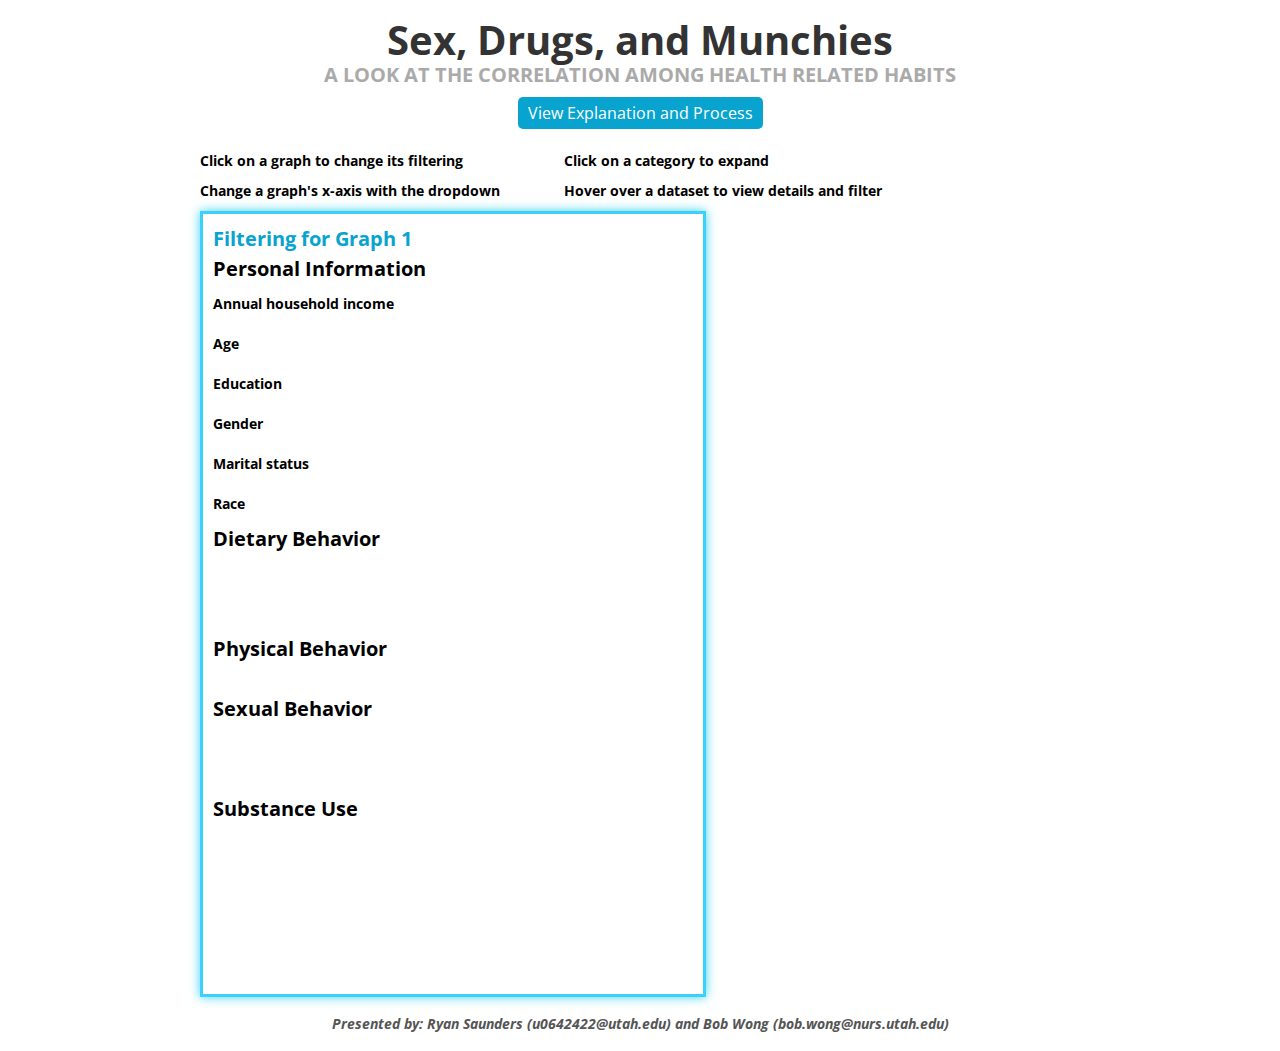
<file: implementation/index.html>
<!DOCTYPE html>
<html>
<head lang="en">
	<meta charset="UTF-8">
	<title>Sex, Drugs, and Munchies</title>
	<script src="http://d3js.org/d3.v3.js" charset="utf-8"></script>
	<script src="http://code.jquery.com/jquery-2.1.4.js" charset="utf-8"></script>
	<script src="http://d3js.org/queue.v1.min.js"></script>
    <script src="js/main.js"></script>
    <script src="js/filtervis.js"></script>
    <script src="js/graphvis.js"></script>
    <script src="js/filtertoggle.js"></script>
	<link rel="stylesheet" type="text/css" href="css/style.css">
</head>

<body>
	<div class="page-container">
		<header class="main-header">
			<h1>Sex, Drugs, and Munchies</h1>
			<h2>A look at the correlation among health related habits</h2>
		</header>
        <div class="extra-page">
            <a href="explanation.html">View Explanation and Process</a>
            <!-- <a href="gender.html">View Second Visualization on Gender Differences</a> -->
        </div>
        <div class="extra-note">
            <div class="graph-note">
                <h5>Click on a graph to change its filtering</h5>
                <h5>Change a graph's x-axis with the dropdown</h5>
            </div>
            <div class="filter-note">
                <h5>Click on a category to expand</h5>
                <h5>Hover over a dataset to view details and filter</h5>
            </div>
        </div>
        <section id="graphsContainer" class="graphs-container">
            
        </section>

		<section class="filter-container">
			<header>
				<h4>Filtering for <span id="filterTarget">Graph 1</span></h4>
                <!--<h5>Hover over a filter to view details</h5>-->
			</header>
            
            <!-- PERSONAL -->
			<div id="groupPersonal" class="filter-wrapper-active"  onclick="toggleFilter('groupPersonal', null, null, 'personal')">
                <h4>Personal Information</h4>
                <div class="filter-graph" onmouseover="toggleFilter('filterVisIncome', true, 'personal')" onmouseout="toggleFilter('filterVisIncome', false)">
                    <h5>Annual household income</h5>
                    <svg id="filterVisIncome" width="480" height="10">
                        <g class="xAxis"></g>
                        <g class="yAxis"></g>
                        <g class="graph-filter"></g>
                        <g class="overlay-filter">
                            <rect></rect>
                        </g>
                    </svg>
                </div>

                <div class="filter-graph" onmouseover="toggleFilter('filterVisAge', true, 'personal')" onmouseout="toggleFilter('filterVisAge', false)">
                    <h5>Age</h5>
                    <svg id="filterVisAge" width="480" height="10">
                        <g class="xAxis"></g>
                        <g class="yAxis"></g>
                        <g class="graph-filter"></g>
                        <g class="overlay-filter">
                            <rect></rect>
                        </g>
                    </svg>
                </div>

                <div class="filter-graph" onmouseover="toggleFilter('filterVisEducation', true, 'personal')" onmouseout="toggleFilter('filterVisEducation', false)">
                    <h5>Education</h5>
                    <svg id="filterVisEducation" width="480" height="10">
                        <g class="xAxis"></g>
                        <g class="yAxis"></g>
                        <g class="graph-filter"></g>
                        <g class="overlay-filter">
                            <rect></rect>
                        </g>
                    </svg>
                </div>

                <div class="filter-graph" onmouseover="toggleFilter('filterVisGender', true, 'personal')" onmouseout="toggleFilter('filterVisGender', false)">
                    <h5>Gender</h5>
                    <svg id="filterVisGender" width="480" height="10">
                        <g class="xAxis"></g>
                        <g class="yAxis"></g>
                        <g class="graph-filter"></g>
                        <g class="overlay-filter">
                            <rect></rect>
                        </g>
                    </svg>
                </div>

                <div class="filter-graph" onmouseover="toggleFilter('filterVisMarital', true, 'personal')" onmouseout="toggleFilter('filterVisMarital', false)">
                    <h5>Marital status</h5>
                    <svg id="filterVisMarital" width="480" height="10">
                        <g class="xAxis"></g>
                        <g class="yAxis"></g>
                        <g class="graph-filter"></g>
                        <g class="overlay-filter">
                            <rect></rect>
                        </g>
                    </svg>
                </div>

                <div class="filter-graph" onmouseover="toggleFilter('filterVisRace', true, 'personal')" onmouseout="toggleFilter('filterVisRace', false)">
                    <h5>Race</h5>
                    <svg id="filterVisRace" width="480" height="10">
                        <g class="xAxis"></g>
                        <g class="yAxis"></g>
                        <g class="graph-filter"></g>
                        <g class="overlay-filter">
                            <rect></rect>
                        </g>
                    </svg>
                </div>
			</div>

            <!-- DIETARY -->
            <div id="groupDiet" class="filter-wrapper-inactive" onclick="toggleFilter('groupDiet', null, null, 'diet')">
                <h4>Dietary Behavior</h4>
                <div class="filter-graph" onmouseover="toggleFilter('filterVisGreen', true, 'diet')" onmouseout="toggleFilter('filterVisGreen', false)">
                    <h5>Dark green vegetables available at home</h5>
                    <svg id="filterVisGreen" width="480" height="10">
                        <g class="xAxis"></g>
                        <g class="yAxis"></g>
                        <g class="graph-filter"></g>
                        <g class="overlay-filter">
                            <rect></rect>
                        </g>
                    </svg>
                </div>

                <div class="filter-graph" onmouseover="toggleFilter('filterVisFruit', true, 'diet')" onmouseout="toggleFilter('filterVisFruit', false)">
                    <h5>Fruits available at home</h5>
                    <svg id="filterVisFruit" width="480" height="10">
                        <g class="xAxis"></g>
                        <g class="yAxis"></g>
                        <g class="graph-filter"></g>
                        <g class="overlay-filter">
                            <rect></rect>
                        </g>
                    </svg>
                </div>

                <div class="filter-graph" onmouseover="toggleFilter('filterVisSalt', true, 'diet')" onmouseout="toggleFilter('filterVisSalt', false)">
                    <h5>Salty snacks available at home</h5>
                    <svg id="filterVisSalt" width="480" height="10">
                        <g class="xAxis"></g>
                        <g class="yAxis"></g>
                        <g class="graph-filter"></g>
                        <g class="overlay-filter">
                            <rect></rect>
                        </g>
                    </svg>
                </div>

                <div class="filter-graph" onmouseover="toggleFilter('filterVisSoft', true, 'diet')" onmouseout="toggleFilter('filterVisSoft', false)">
                    <h5>Soft drinks available at home</h5>
                    <svg id="filterVisSoft" width="480" height="10">
                        <g class="xAxis"></g>
                        <g class="yAxis"></g>
                        <g class="graph-filter"></g>
                        <g class="overlay-filter">
                            <rect></rect>
                        </g>
                    </svg>
                </div>

                <div class="filter-graph" onmouseover="toggleFilter('filterVisMilk', true, 'diet')" onmouseout="toggleFilter('filterVisMilk', false)">
                    <h5>Fat-free/low fat milk available at home</h5>
                    <svg id="filterVisMilk" width="480" height="10">
                        <g class="xAxis"></g>
                        <g class="yAxis"></g>
                        <g class="graph-filter"></g>
                        <g class="overlay-filter">
                            <rect></rect>
                        </g>
                    </svg>
                </div>

                <div class="filter-graph" onmouseover="toggleFilter('filterVisStore', true, 'diet')" onmouseout="toggleFilter('filterVisStore', false)">
                    <h5>Money spent at grocery store per month</h5>
                    <svg id="filterVisStore" width="480" height="10">
                        <g class="xAxis"></g>
                        <g class="yAxis"></g>
                        <g class="graph-filter"></g>
                        <g class="overlay-filter">
                            <rect></rect>
                        </g>
                    </svg>
                </div>

                <div class="filter-graph" onmouseover="toggleFilter('filterVisCarry', true, 'diet')" onmouseout="toggleFilter('filterVisCarry', false)">
                    <h5>Money spent on carryout/delivered foods per month</h5>
                    <svg id="filterVisCarry" width="480" height="10">
                        <g class="xAxis"></g>
                        <g class="yAxis"></g>
                        <g class="graph-filter"></g>
                        <g class="overlay-filter">
                            <rect></rect>
                        </g>
                    </svg>
                </div>

                <div class="filter-graph" onmouseover="toggleFilter('filterVisOut', true, 'diet')" onmouseout="toggleFilter('filterVisOut', false)">
                    <h5>Money spent on eating out per month</h5>
                    <svg id="filterVisOut" width="480" height="10">
                        <g class="xAxis"></g>
                        <g class="yAxis"></g>
                        <g class="graph-filter"></g>
                        <g class="overlay-filter">
                            <rect></rect>
                        </g>
                    </svg>
                </div>
            </div>
            
            <!-- PHYSICAL -->
            <div id="groupPhysical" class="filter-wrapper-inactive" onclick="toggleFilter('groupPhysical', null, null, 'physical')">
                <h4>Physical Behavior</h4>
                <div class="filter-graph" onmouseover="toggleFilter('filterVisRecreation', true, 'physical')" onmouseout="toggleFilter('filterVisRecreation', false)">
                    <h5>Day vigorous recreation per week</h5>
                    <svg id="filterVisRecreation" width="480" height="10">
                        <g class="xAxis"></g>
                        <g class="yAxis"></g>
                        <g class="graph-filter"></g>
                        <g class="overlay-filter">
                            <rect></rect>
                        </g>
                    </svg>
                </div>

                <div class="filter-graph" onmouseover="toggleFilter('filterVisWalk', true, 'physical')" onmouseout="toggleFilter('filterVisWalk', false)">
                    <h5>Days walk or bike per week</h5>
                    <svg id="filterVisWalk" width="480" height="10">
                        <g class="xAxis"></g>
                        <g class="yAxis"></g>
                        <g class="graph-filter"></g>
                        <g class="overlay-filter">
                            <rect></rect>
                        </g>
                    </svg>
                </div>

                <div class="filter-graph" onmouseover="toggleFilter('filterVisBike', true, 'physical')" onmouseout="toggleFilter('filterVisBike', false)">
                    <h5>Do you bike</h5>
                    <svg id="filterVisBike" width="480" height="10">
                        <g class="xAxis"></g>
                        <g class="yAxis"></g>
                        <g class="graph-filter"></g>
                        <g class="overlay-filter">
                            <rect></rect>
                        </g>
                    </svg>
                </div>
            </div>
            
            <!-- SEXUAL -->
            <div id="groupSex" class="filter-wrapper-inactive" onclick="toggleFilter('groupSex', null, null, 'sex')">
                <h4>Sexual Behavior</h4>
                <div class="filter-graph" onmouseover="toggleFilter('filterVisSexOlder', true, 'sex')" onmouseout="toggleFilter('filterVisSexOlder', false)">
                    <h5>Number of sex partners five years older per year</h5>
                    <svg id="filterVisSexOlder" width="480" height="10">
                        <g class="xAxis"></g>
                        <g class="yAxis"></g>
                        <g class="graph-filter"></g>
                        <g class="overlay-filter">
                            <rect></rect>
                        </g>
                    </svg>
                </div>

                <div class="filter-graph" onmouseover="toggleFilter('filterVisSexYounger', true, 'sex')" onmouseout="toggleFilter('filterVisSexYounger', false)">
                    <h5>Number of sex partners five years younger per year</h5>
                    <svg id="filterVisSexYounger" width="480" height="10">
                        <g class="xAxis"></g>
                        <g class="yAxis"></g>
                        <g class="graph-filter"></g>
                        <g class="overlay-filter">
                            <rect></rect>
                        </g>
                    </svg>
                </div>

                <div class="filter-graph" onmouseover="toggleFilter('filterVisCondom', true, 'sex')" onmouseout="toggleFilter('filterVisCondom', false)">
                    <h5>Number of times had sex without condom per year</h5>
                    <svg id="filterVisCondom" width="480" height="10">
                        <g class="xAxis"></g>
                        <g class="yAxis"></g>
                        <g class="graph-filter"></g>
                        <g class="overlay-filter">
                            <rect></rect>
                        </g>
                    </svg>
                </div>
                
                <div class="filter-graph" onmouseover="toggleFilter('filterVisAnal', true, 'sex')" onmouseout="toggleFilter('filterVisAnal', false)">
                    <h5>Number of times had vaginal or anal sex per year</h5>
                    <svg id="filterVisAnal" width="480" height="10">
                        <g class="xAxis"></g>
                        <g class="yAxis"></g>
                        <g class="graph-filter"></g>
                        <g class="overlay-filter">
                            <rect></rect>
                        </g>
                    </svg>
                </div>
                
                <div class="filter-graph" onmouseover="toggleFilter('filterVisSexYear', true, 'sex')" onmouseout="toggleFilter('filterVisSexYear', false)">
                    <h5>Had sex with new partner every year</h5>
                    <svg id="filterVisSexYear" width="480" height="10">
                        <g class="xAxis"></g>
                        <g class="yAxis"></g>
                        <g class="graph-filter"></g>
                        <g class="overlay-filter">
                            <rect></rect>
                        </g>
                    </svg>
                </div>
                
                <div class="filter-graph" onmouseover="toggleFilter('filterVisSexOld', true, 'sex')" onmouseout="toggleFilter('filterVisSexOld', false)">
                    <h5>How old when first had sex</h5>
                    <svg id="filterVisSexOld" width="480" height="10">
                        <g class="xAxis"></g>
                        <g class="yAxis"></g>
                        <g class="graph-filter"></g>
                        <g class="overlay-filter">
                            <rect></rect>
                        </g>
                    </svg>
                </div>
                
                <div class="filter-graph" onmouseover="toggleFilter('filterVisSexTotal', true, 'sex')" onmouseout="toggleFilter('filterVisSexTotal', false)">
                    <h5>Total number of sex partners per year</h5>
                    <svg id="filterVisSexTotal" width="480" height="10">
                        <g class="xAxis"></g>
                        <g class="yAxis"></g>
                        <g class="graph-filter"></g>
                        <g class="overlay-filter">
                            <rect></rect>
                        </g>
                    </svg>
                </div>
            </div>
            
            <!-- DRUG -->
            <div id="groupDrug" class="filter-wrapper-inactive" onclick="toggleFilter('groupDrug', null, null, 'drug')">
                <h4>Substance Use</h4>
                <div class="filter-graph" onmouseover="toggleFilter('filterVisMari', true, 'drug')" onmouseout="toggleFilter('filterVisMari', false)">
                    <h5>Number of days used marijuana or hashish per month</h5>
                    <svg id="filterVisMari" width="480" height="10">
                        <g class="xAxis"></g>
                        <g class="yAxis"></g>
                        <g class="graph-filter"></g>
                        <g class="overlay-filter">
                            <rect></rect>
                        </g>
                    </svg>
                </div>

                <div class="filter-graph" onmouseover="toggleFilter('filterVisMeth', true, 'drug')" onmouseout="toggleFilter('filterVisMeth', false)">
                    <h5>Number of days used methamphetamine per month</h5>
                    <svg id="filterVisMeth" width="480" height="10">
                        <g class="xAxis"></g>
                        <g class="yAxis"></g>
                        <g class="graph-filter"></g>
                        <g class="overlay-filter">
                            <rect></rect>
                        </g>
                    </svg>
                </div>

                <div class="filter-graph" onmouseover="toggleFilter('filterVisCoc', true, 'drug')" onmouseout="toggleFilter('filterVisCoc', false)">
                    <h5>Number of days used cocaine per month</h5>
                    <svg id="filterVisCoc" width="480" height="10">
                        <g class="xAxis"></g>
                        <g class="yAxis"></g>
                        <g class="graph-filter"></g>
                        <g class="overlay-filter">
                            <rect></rect>
                        </g>
                    </svg>
                </div>
                
                <div class="filter-graph" onmouseover="toggleFilter('filterVisHero', true, 'drug')" onmouseout="toggleFilter('filterVisHero', false)">
                    <h5>Number of days used heroin per month</h5>
                    <svg id="filterVisHero" width="480" height="10">
                        <g class="xAxis"></g>
                        <g class="yAxis"></g>
                        <g class="graph-filter"></g>
                        <g class="overlay-filter">
                            <rect></rect>
                        </g>
                    </svg>
                </div>
                
                <div class="filter-graph" onmouseover="toggleFilter('filterVisStartSmoke', true, 'drug')" onmouseout="toggleFilter('filterVisStartSmoke', false)">
                    <h5>Age started smoking cigarettes regularly</h5>
                    <svg id="filterVisStartSmoke" width="480" height="10">
                        <g class="xAxis"></g>
                        <g class="yAxis"></g>
                        <g class="graph-filter"></g>
                        <g class="overlay-filter">
                            <rect></rect>
                        </g>
                    </svg>
                </div>
                
                <div class="filter-graph" onmouseover="toggleFilter('filterVisDrinksDay', true, 'drug')" onmouseout="toggleFilter('filterVisDrinksDay', false)">
                    <h5>Average alcoholic drinks per day for the past 12 months</h5>
                    <svg id="filterVisDrinksDay" width="480" height="10">
                        <g class="xAxis"></g>
                        <g class="yAxis"></g>
                        <g class="graph-filter"></g>
                        <g class="overlay-filter">
                            <rect></rect>
                        </g>
                    </svg>
                </div>
                
                <div class="filter-graph" onmouseover="toggleFilter('filterVisCigsDay', true, 'drug')" onmouseout="toggleFilter('filterVisCigsDay', false)">
                    <h5>Average cigarettes per day for the past 30 days</h5>
                    <svg id="filterVisCigsDay" width="480" height="10">
                        <g class="xAxis"></g>
                        <g class="yAxis"></g>
                        <g class="graph-filter"></g>
                        <g class="overlay-filter">
                            <rect></rect>
                        </g>
                    </svg>
                </div>
                
                <div class="filter-graph" onmouseover="toggleFilter('filterVisNowSmoke', true, 'drug')" onmouseout="toggleFilter('filterVisNowSmoke', false)">
                    <h5>Do you now smoke cigarettes</h5>
                    <svg id="filterVisNowSmoke" width="480" height="10">
                        <g class="xAxis"></g>
                        <g class="yAxis"></g>
                        <g class="graph-filter"></g>
                        <g class="overlay-filter">
                            <rect></rect>
                        </g>
                    </svg>
                </div>
                
                <div class="filter-graph" onmouseover="toggleFilter('filterVisRehab', true, 'drug')" onmouseout="toggleFilter('filterVisRehab', false)">
                    <h5>Ever been in rehabilitation program</h5>
                    <svg id="filterVisRehab" width="480" height="10">
                        <g class="xAxis"></g>
                        <g class="yAxis"></g>
                        <g class="graph-filter"></g>
                        <g class="overlay-filter">
                            <rect></rect>
                        </g>
                    </svg>
                </div>
                
                <div class="filter-graph" onmouseover="toggleFilter('filterVisFiveDrinks', true, 'drug')" onmouseout="toggleFilter('filterVisFiveDrinks', false)">
                    <h5>Ever have 5 or more drinks every day</h5>
                    <svg id="filterVisFiveDrinks" width="480" height="10">
                        <g class="xAxis"></g>
                        <g class="yAxis"></g>
                        <g class="graph-filter"></g>
                        <g class="overlay-filter">
                            <rect></rect>
                        </g>
                    </svg>
                </div>
                
                <div class="filter-graph" onmouseover="toggleFilter('filterVisEverCoc', true, 'drug')" onmouseout="toggleFilter('filterVisEverCoc', false)">
                    <h5>Ever use any form of cocaine</h5>
                    <svg id="filterVisEverCoc" width="480" height="10">
                        <g class="xAxis"></g>
                        <g class="yAxis"></g>
                        <g class="graph-filter"></g>
                        <g class="overlay-filter">
                            <rect></rect>
                        </g>
                    </svg>
                </div>
                
                <div class="filter-graph" onmouseover="toggleFilter('filterVisEverHero', true, 'drug')" onmouseout="toggleFilter('filterVisEverHero', false)">
                    <h5>Ever used heroin</h5>
                    <svg id="filterVisEverHero" width="480" height="10">
                        <g class="xAxis"></g>
                        <g class="yAxis"></g>
                        <g class="graph-filter"></g>
                        <g class="overlay-filter">
                            <rect></rect>
                        </g>
                    </svg>
                </div>
                
                <div class="filter-graph" onmouseover="toggleFilter('filterVisEverMar', true, 'drug')" onmouseout="toggleFilter('filterVisEverMar', false)">
                    <h5>Ever used marijuana or hashish</h5>
                    <svg id="filterVisEverMar" width="480" height="10">
                        <g class="xAxis"></g>
                        <g class="yAxis"></g>
                        <g class="graph-filter"></g>
                        <g class="overlay-filter">
                            <rect></rect>
                        </g>
                    </svg>
                </div>
                
                <div class="filter-graph" onmouseover="toggleFilter('filterVisEverMeth', true, 'drug')" onmouseout="toggleFilter('filterVisEverMeth', false)">
                    <h5>Ever used methamphetamine</h5>
                    <svg id="filterVisEverMeth" width="480" height="10">
                        <g class="xAxis"></g>
                        <g class="yAxis"></g>
                        <g class="graph-filter"></g>
                        <g class="overlay-filter">
                            <rect></rect>
                        </g>
                    </svg>
                </div>
                
                <div class="filter-graph" onmouseover="toggleFilter('filterVisDrinksYear', true, 'drug')" onmouseout="toggleFilter('filterVisDrinksYear', false)">
                    <h5>Had at least 12 alcohol drinks per year</h5>
                    <svg id="filterVisDrinksYear" width="480" height="10">
                        <g class="xAxis"></g>
                        <g class="yAxis"></g>
                        <g class="graph-filter"></g>
                        <g class="overlay-filter">
                            <rect></rect>
                        </g>
                    </svg>
                </div>
                
                <div class="filter-graph" onmouseover="toggleFilter('filterVisSmokedLife', true, 'drug')" onmouseout="toggleFilter('filterVisSmokedLife', false)">
                    <h5>Smoked at least 100 cigarettes in life</h5>
                    <svg id="filterVisSmokedLife" width="480" height="10">
                        <g class="xAxis"></g>
                        <g class="yAxis"></g>
                        <g class="graph-filter"></g>
                        <g class="overlay-filter">
                            <rect></rect>
                        </g>
                    </svg>
                </div>
            </div>
		</section>
        <footer>
            <h3>Presented by: Ryan Saunders (u0642422@utah.edu) and Bob Wong (bob.wong@nurs.utah.edu)</h3>
        </footer>
    </div>
</body>

</html>
</file>
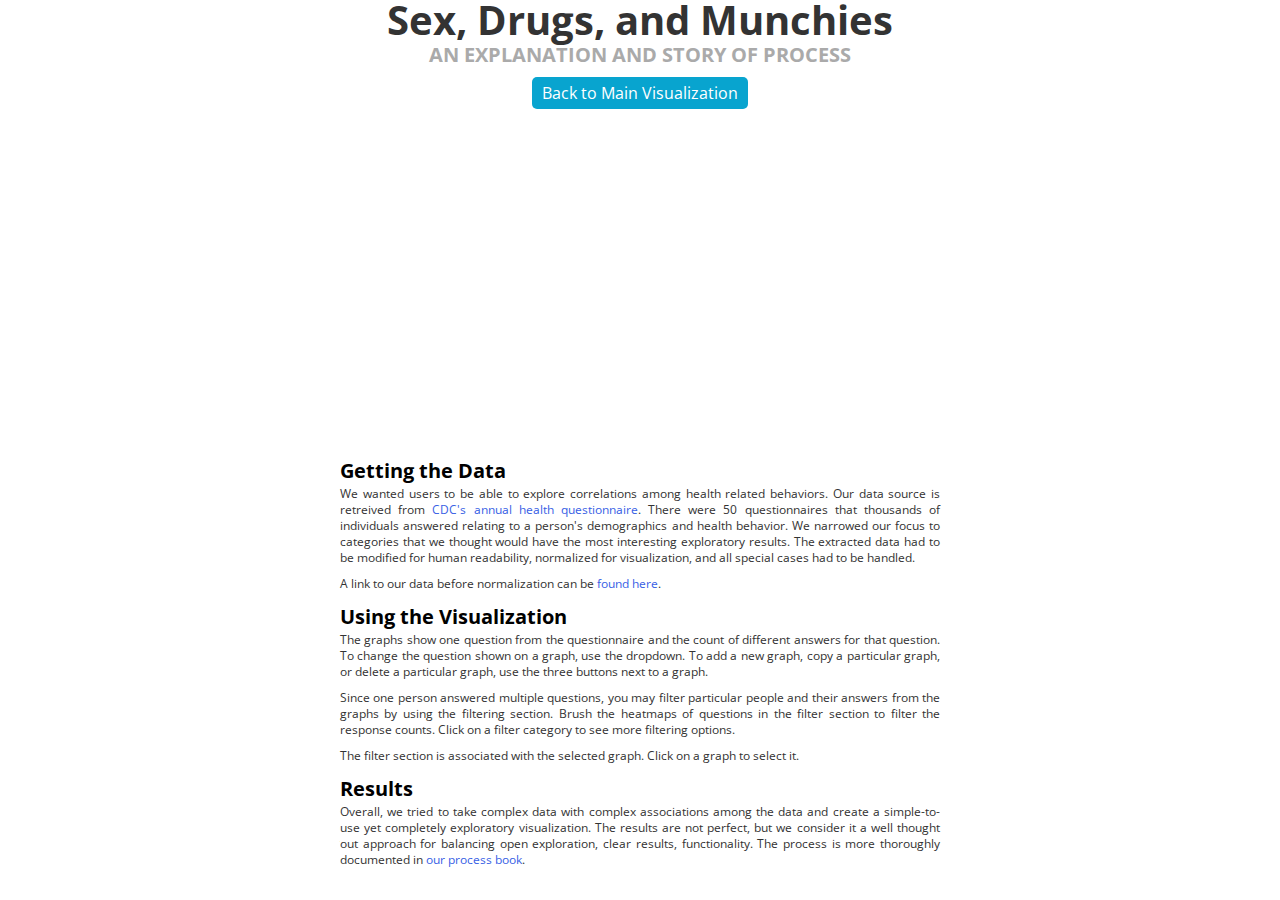
<file: implementation/explanation.html>
<!DOCTYPE html>
<html>
<head lang="en">
	<meta charset="UTF-8">
	<title>Sex, Drugs, and Munchies</title>
	<script src="http://d3js.org/d3.v3.js" charset="utf-8"></script>
	<script src="http://code.jquery.com/jquery-2.1.4.js" charset="utf-8"></script>
	<script src="http://d3js.org/queue.v1.min.js"></script>
    <script src="js/main.js"></script>
    <script src="js/filtervis.js"></script>
    <script src="js/graphvis.js"></script>
    <script src="js/filtertoggle.js"></script>
	<link rel="stylesheet" type="text/css" href="css/style.css">
</head>

<body>
	<div class="explanation-container">
		<header class="main-header">
			<h1>Sex, Drugs, and Munchies</h1>
			<h2>An Explanation and Story of Process</h2>
		</header>
		<div class="extra-page">
            <a href="index.html">Back to Main Visualization</a>
        </div>
        <iframe width="560" height="315" style="margin: 20px auto; width: 560px; display: block" src="https://www.youtube.com/embed/DSbclN679vc" frameborder="0" allowfullscreen></iframe>
		<div class="extra-description">
	        <h4>Getting the Data</h4>
	        <p>We wanted users to be able to explore correlations among health related behaviors.  Our data source is retreived from <a href="http://wwwn.cdc.gov/Nchs/Nhanes/Search/DataPage.aspx?Component=Questionnaire&CycleBeginYear=2009" target="_blank">CDC's annual health questionnaire</a>.  There were 50 questionnaires that thousands of individuals answered relating to a person's demographics and health behavior.  We narrowed our focus to categories that we thought would have the most interesting exploratory results.  The extracted data had to be modified for human readability, normalized for visualization, and all special cases had to be handled.</p>
	        <p>A link to our data before normalization can be <a href="data/data.json" target="_blank">found here</a>.</p>
	        <h4>Using the Visualization</h4>
	        <p>The graphs show one question from the questionnaire and the count of different answers for that question.  To change the question shown on a graph, use the dropdown.  To add a new graph, copy a particular graph, or delete a particular graph, use the three buttons next to a graph.</p>
	        <p>Since one person answered multiple questions, you may filter particular people and their answers from the graphs by using the filtering section.  Brush the heatmaps of questions in the filter section to filter the response counts.  Click on a filter category to see more filtering options.</p>
	        <p>The filter section is associated with the selected graph.  Click on a graph to select it.</p>
	        <h4>Results</h4>
	        <p>Overall, we tried to take complex data with complex associations among the data and create a simple-to-use yet completely exploratory visualization.  The results are not perfect, but we consider it a well thought out approach for balancing open exploration, clear results, functionality.  The process is more thoroughly documented in <a href="process_saunders_wong_v1.pdf" target="_blank">our process book</a>.</p>
	        <!-- <h4>Secondary Visualization</h4>
	        <p>We also created a <a href="gender.html">second visualization</a> that is more traditional in displaying data and results.</p>
	        <p>We wanted to show differences in gender for different dietary behaviors.  Hovering over color-filled elements will update the graphs to reflect the hovered selection.</p>
	        <p>The primary reason for this alternative visualization is to show the extreme contrast between an exploration-based visualization (i.e. our primary visualization), and a story-based visualization.</p> -->
	    </div>
    </div>
</body>
</file>
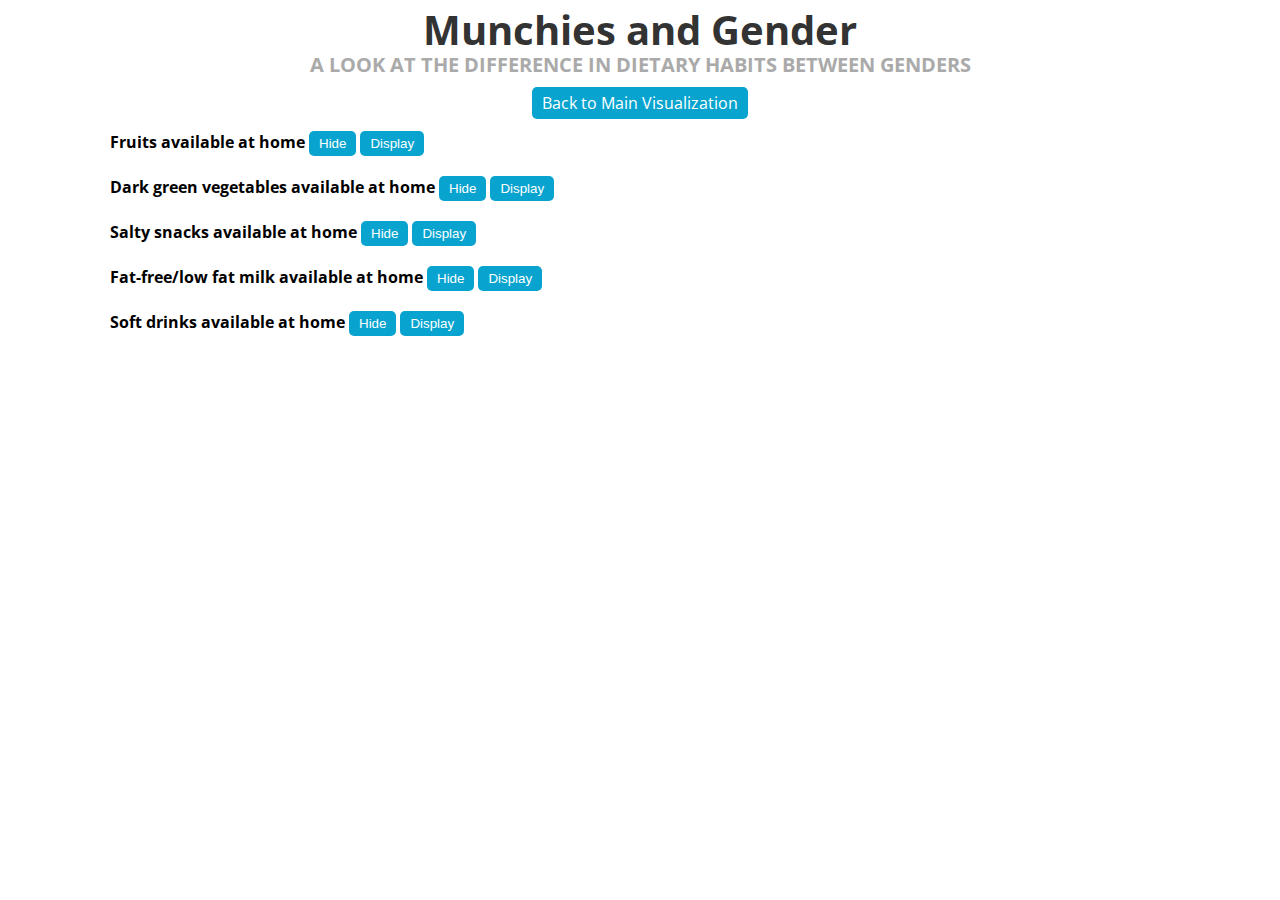
<file: implementation/gender.html>
<!DOCTYPE html>
<!--
    NOTE: Due to plagerism concerns, we decided to not include 
    this section of the project in our final version.

    We kept it, just to show the work process invovled; however,
    we ask not to be evaluated based on the content of this document.
-->

<meta charset="utf-8">

<style>
    /* CSS Document */
    @import url(https://fonts.googleapis.com/css?family=Open+Sans:400,700,400italic,300,800);
    @charset "UTF-8";


    /* Meyere's CSS reset
        CITE: http://meyerweb.com/eric/tools/css/reset/ */
    html, body, div, span, applet, object, iframe,
    h1, h2, h3, h4, h5, h6, p, blockquote, pre,
    a, abbr, acronym, address, big, cite, code,
    del, dfn, em, img, ins, kbd, q, s, samp,
    small, strike, strong, sub, sup, tt, var,
    b, u, i, center, dl, dt, dd, li,
    fieldset, form, label, legend,
    table, caption, tbody, tfoot, thead, tr, th, td,
    article, aside, canvas, details, embed, 
    figure, figcaption, footer, header, hgroup, 
    menu, nav, output, ruby, section, summary,
    time, mark, audio, video {
        margin: 0;
        padding: 0;
        border: 0;
        font-size: 100%;
        vertical-align: baseline;
        font-family: 'Open Sans', sans-serif;
    }
    /* HTML5 display-role reset for older browsers */
    article, aside, details, figcaption, figure, 
    footer, header, hgroup, menu, nav, section {
        display: block;
    }
    body {
        line-height: 1;
    }
    ul {
        /* list-style:none; */
    }
    blockquote, q {
        quotes: none;
    }
    blockquote:before, blockquote:after,
    q:before, q:after {
        content: '';
        content: none;
    }
    table {
        border-collapse: collapse;
        border-spacing: 0;
    }
    a {
        outline:none;
    }
    a:link {text-decoration: none}
    a:visited {text-decoration: none}
    a:active {text-decoration: none}
    a:hover {text-decoration: none;}
    /* End CSS reset */

    /* remove auto input highlight */
    *:focus {
        outline: 0;
    }

/* Code and concept modified from: Naushad Pasha Puliyambalath Ph.D;
* http://bl.ocks.org/NPashaP/96447623ef4d342ee09b
* downloaded 11/09/2015 */
    body{
        width:1060px;
        margin:10px auto;
    }
    path {  stroke: #fff; }
    rect,
    path {
        /*transition: all 0.2s;*/
    }
    path:hover {  opacity:0.5; }
    rect:hover {  fill:darkgreen; }
    .axis {  font: 10px sans-serif; }
    .legend tr{    border-bottom:1px solid grey; }
    .legend tr:first-child{    border-top:1px solid grey; }

    .axis path,
    .axis line {
        fill: none;
        stroke: #000;
        shape-rendering: crispEdges;
    }

    .x.axis path {  display: none; }
    .legend{
        margin-bottom:76px;
        display:inline-block;
        border-collapse: collapse;
        border-spacing: 0px;
    }
    .legend td{
        padding:4px 5px;
        vertical-align:bottom;
    }
    .legendFreq, .legendPerc{
        align:right;
        width:50px;
    }
/* end cite */
    .extra-page {
        text-align: center;
        margin-bottom: 20px;
    }
    .extra-page a {
        background-color: #08A4CF;
        color: #FFF;
        padding: 5px 10px;
        border-radius: 5px;
        transition: all 0.3s;
    }

    .extra-page a:hover {
        background-color: #188DA8;
    }

    header {
        text-align: center;
    }
    h1 {
        color: #333;
        margin-bottom: 5px;
        font-size: 40px;
    }

    h2 {
        color: #aaa;
        margin-bottom: 20px;
        font-size: 20px;
        text-transform: uppercase;
    }

    h3 {
        margin-top: 20px;
        margin-bottom: 0px;
    }

    text {
        font-size: 12px;
    }

    input {
        background-color: #08A4CF;
        border: none;
        color: #FFF;
        padding: 5px 10px;
        border-radius: 5px;
        transition: all 0.3s;
    }

    input:hover {
        background-color: #188DA8;
    }

</style>
<script>
    function toggleDisplay(id) {
        document.getElementById(id).style(display:none);
    }
</script>
<script>
    function dashboardDisplay() {
        document.getElementById("dashboard").style.display = "none";
    }
    function dashboardVisibility() {
        document.getElementById("dashboard").style.display = "initial";
    }
    function dashboard2Display() {
        document.getElementById("dashboard2").style.display = "none";
    }
    function dashboard2Visibility() {
        document.getElementById("dashboard2").style.display = "initial";
    }
    function dashboard3Display() {
        document.getElementById("dashboard3").style.display = "none";
    }
    function dashboard3Visibility() {
        document.getElementById("dashboard3").style.display = "initial";
    }
    function dashboard4Display() {
        document.getElementById("dashboard4").style.display = "none";
    }
    function dashboard4Visibility() {
        document.getElementById("dashboard4").style.display = "initial";
    }
    function dashboard5Display() {
        document.getElementById("dashboard5").style.display = "none";
    }
    function dashboard5Visibility() {
        document.getElementById("dashboard5").style.display = "initial";
    }
</script>
<body>
<header class="main-header">
    <h1>Munchies and Gender</h1>
    <h2>A look at the difference in dietary habits between genders</h2>
</header>
<div class="extra-page">
    <a href="index.html">Back to Main Visualization</a>
</div>
<h3>Fruits available at home
    <input type="button" onclick="dashboardDisplay()" value="Hide">
    <input type="button" onclick="dashboardVisibility()" value="Display">
</h3>
<div id='dashboard'>
</div>


<h3>Dark green vegetables available at home
    <input type="button" onclick="dashboard2Display()" value="Hide">
    <input type="button" onclick="dashboard2Visibility()" value="Display">
</h3>
<div id='dashboard2'>
</div>
<h3>Salty snacks available at home
    <input type="button" onclick="dashboard3Display()" value="Hide">
    <input type="button" onclick="dashboard3Visibility()" value="Display"></h3>
<div id='dashboard3'>
</div>

<h3>Fat-free/low fat milk available at home
    <input type="button" onclick="dashboard4Display()" value="Hide">
    <input type="button" onclick="dashboard4Visibility()" value="Display">
</h3>
<div id='dashboard4'>
</div>

<h3>Soft drinks available at home
    <input type="button" onclick="dashboard5Display()" value="Hide">
    <input type="button" onclick="dashboard5Visibility()" value="Display">
</h3>
<div id='dashboard5'>
</div>

<body onload="changeData()">

<script src="http://d3js.org/d3.v3.min.js"></script>
<script>
    /**
     * CITE NPashaP (May 12, 2014). Referenced: November 2015
     * http://bl.ocks.org/NPashaP/96447623ef4d342ee09b#index.html
     */
    function dashboard(id, fData){
        var barColor = 'lightgreen';
       // function segColor(c){ return {female:"#807dba", male:"#e08214"}[c]; }
        function segColor(c){ return {female:"pink", male:"lightblue"}[c]; }

        // compute total for each state.
        fData.forEach(function(d){d.total=d.freq.male+d.freq.female;});

        // function to handle histogram.
        function histoGram(fD){
            var hG={},    hGDim = {t: 60, r: 0, b: 30, l: 0};
            hGDim.w = 500 - hGDim.l - hGDim.r,
                    hGDim.h = 300 - hGDim.t - hGDim.b;

            //create svg for histogram.
            var hGsvg = d3.select(id).append("svg")
                    .attr("width", hGDim.w + hGDim.l + hGDim.r)
                    .attr("height", hGDim.h + hGDim.t + hGDim.b).append("g")
                    .attr("transform", "translate(" + hGDim.l + "," + hGDim.t + ")");

            // create function for x-axis mapping.
            var x = d3.scale.ordinal().rangeRoundBands([0, hGDim.w], 0.1)
                    .domain(fD.map(function(d) { return d[0]; }));

            // Add x-axis to the histogram svg.
            hGsvg.append("g").attr("class", "x axis")
                    .attr("transform", "translate(0," + hGDim.h + ")")
                    .call(d3.svg.axis().scale(x).orient("bottom"));

            // Create function for y-axis map.
            var y = d3.scale.linear().range([hGDim.h, 0])
                    .domain([0, d3.max(fD, function(d) { return d[1]; })]);

            // Create bars for histogram to contain rectangles and freq labels.
            var bars = hGsvg.selectAll(".bar").data(fD).enter()
                    .append("g").attr("class", "bar");

            //create the rectangles.
            bars.append("rect")
                    .attr("x", function(d) { return x(d[0]); })
                    .attr("y", function(d) { return y(d[1]); })
                    .attr("width", x.rangeBand())
                    .attr("height", function(d) { return hGDim.h - y(d[1]); })
                    .attr('fill',barColor)
                    .on("mouseover",mouseover)// mouseover is defined below.
                    .on("mouseout",mouseout);// mouseout is defined below.

            //Create the frequency labels above the rectangles.
            bars.append("text").text(function(d){ return d3.format(",")(d[1])})
                    .attr("x", function(d) { return x(d[0])+x.rangeBand()/2; })
                    .attr("y", function(d) { return y(d[1])-5; })
                    .attr("text-anchor", "middle");

            function mouseover(d){  // utility function to be called on mouseover.
                // filter for selected state.
                var st = fData.filter(function(s){ return s.State == d[0];})[0],
                        nD = d3.keys(st.freq).map(function(s){ return {type:s, freq:st.freq[s]};});

                // call update functions of pie-chart and legend.
                pC.update(nD);
                leg.update(nD);
            }

            function mouseout(d){    // utility function to be called on mouseout.
                // reset the pie-chart and legend.
                pC.update(tF);
                leg.update(tF);
            }

            // create function to update the bars. This will be used by pie-chart.
            hG.update = function(nD, color){
                // update the domain of the y-axis map to reflect change in frequencies.
                y.domain([0, d3.max(nD, function(d) { return d[1]; })]);

                // Attach the new data to the bars.
                var bars = hGsvg.selectAll(".bar").data(nD);

                // transition the height and color of rectangles.
                bars.select("rect").transition().duration(500)
                        .attr("y", function(d) {return y(d[1]); })
                        .attr("height", function(d) { return hGDim.h - y(d[1]); })
                        .attr("fill", color);

                // transition the frequency labels location and change value.
                bars.select("text").transition().duration(500)
                        .text(function(d){ return d3.format(",")(d[1])})
                        .attr("y", function(d) {return y(d[1])-5; });
            }
            return hG;
        }

        // function to handle pieChart.
        function pieChart(pD){
            var pC ={},    pieDim ={w:250, h: 250};
            pieDim.r = Math.min(pieDim.w, pieDim.h) / 2;

            // create svg for pie chart.
            var piesvg = d3.select(id).append("svg")
                    .attr("width", pieDim.w).attr("height", pieDim.h).append("g")
                    .attr("transform", "translate("+pieDim.w/2+","+pieDim.h/2+")");

            // create function to draw the arcs of the pie slices.
            var arc = d3.svg.arc().outerRadius(pieDim.r - 10).innerRadius(0);

            // create a function to compute the pie slice angles.
            var pie = d3.layout.pie().sort(null).value(function(d) { return d.freq; });

            // Draw the pie slices.
            piesvg.selectAll("path").data(pie(pD)).enter().append("path").attr("d", arc)
                    .each(function(d) { this._current = d; })
                    .style("fill", function(d) { return segColor(d.data.type); })
                    .on("mouseover",mouseover).on("mouseout",mouseout);

            // create function to update pie-chart. This will be used by histogram.
            pC.update = function(nD){
                piesvg.selectAll("path").data(pie(nD)).transition().duration(500)
                        .attrTween("d", arcTween);
            }
            // Utility function to be called on mouseover a pie slice.
            function mouseover(d){
                // call the update function of histogram with new data.
                hG.update(fData.map(function(v){
                    return [v.State,v.freq[d.data.type]];}),segColor(d.data.type));
            }
            //Utility function to be called on mouseout a pie slice.
            function mouseout(d){
                // call the update function of histogram with all data.
                hG.update(fData.map(function(v){
                    return [v.State,v.total];}), barColor);
            }
            // Animating the pie-slice requiring a custom function which specifies
            // how the intermediate paths should be drawn.
            function arcTween(a) {
                var i = d3.interpolate(this._current, a);
                this._current = i(0);
                return function(t) { return arc(i(t));    };
            }
            return pC;
        }

        // function to handle legend.
        function legend(lD){
            var leg = {};

            // create table for legend.
            var legend = d3.select(id).append("table").attr('class','legend');

            // create one row per segment.
            var tr = legend.append("tbody").selectAll("tr").data(lD).enter().append("tr");

            // create the first column for each segment.
            tr.append("td").append("svg").attr("width", '16').attr("height", '16').append("rect")
                    .attr("width", '16').attr("height", '16')
                    .attr("fill",function(d){ return segColor(d.type); });

            // create the second column for each segment.
            tr.append("td").text(function(d){ return d.type;});

            // create the third column for each segment.
            tr.append("td").attr("class",'legendFreq')
                    .text(function(d){ return d3.format(",")(d.freq);});

            // create the fourth column for each segment.
            tr.append("td").attr("class",'legendPerc')
                    .text(function(d){ return getLegend(d,lD);});

            // Utility function to be used to update the legend.
            leg.update = function(nD){
                // update the data attached to the row elements.
                var l = legend.select("tbody").selectAll("tr").data(nD);

                // update the frequencies.
                l.select(".legendFreq").text(function(d){ return d3.format(",")(d.freq);});

                // update the percentage column.
                l.select(".legendPerc").text(function(d){ return getLegend(d,nD);});
            }

            function getLegend(d,aD){ // Utility function to compute percentage.
                return d3.format("%")(d.freq/d3.sum(aD.map(function(v){ return v.freq; })));
            }

            return leg;
        }

        // calculate total frequency by segment for all levels.
        var tF = ['male','female'].map(function(d){
            return {type:d, freq: d3.sum(fData.map(function(t){ return t.freq[d];}))};
        });

        // calculate total frequency by level for all segment.
        var sF = fData.map(function(d){return [d.State,d.total];});

        var hG = histoGram(sF), // create the histogram.
                pC = pieChart(tF), // create the pie-chart.
                leg= legend(tF);  // create the legend.

    }
    // END CITE
</script>

<script>
    /**
     * CITE NPashaP (May 12, 2014). Referenced: November 2015
     * http://bl.ocks.org/NPashaP/96447623ef4d342ee09b#index.html
     */
    var freqData=[
        {State:'Always',freq:{male:1886, female:2103}}
        ,{State:'Most of the time',freq:{male:556, female:574}}
        ,{State:'Sometimes',freq:{male:366, female:334}}
        ,{State:'Rarely',freq:{male:106, female:71}}
        ,{State:'Never',freq:{male:24, female:11}}

    ];

    var freqData2=[
        {State:'Always',freq:{male:1614, female:1773}}
        ,{State:'Most of the time',freq:{male:627, female:677}}
        ,{State:'Sometimes',freq:{male:493, female:501}}
        ,{State:'Rarely',freq:{male:127, female:97}}
        ,{State:'Never',freq:{male:77, female:44}}

    ];

    var freqData3=[
        {State:'Always',freq:{male:1052, female:1160}}
        ,{State:'Most of the time',freq:{male:555, female:553}}
        ,{State:'Sometimes',freq:{male:793, female:850}}
        ,{State:'Rarely',freq:{male:360, female:375}}
        ,{State:'Never',freq:{male:175, female:152}}

    ];
    var freqData4=[
        {State:'Always',freq:{male:815, female:919}}
        ,{State:'Most of the time',freq:{male:113, female:95}}
        ,{State:'Sometimes',freq:{male:159, female:179}}
        ,{State:'Rarely',freq:{male:198, female:155}}
        ,{State:'Never',freq:{male:1648, female:1741}}

    ];
    var freqData5=[
        {State:'Always',freq:{male:1117, female:1111}}
        ,{State:'Most of the time',freq:{male:433, female:429}}
        ,{State:'Sometimes',freq:{male:523, female:619}}
        ,{State:'Rarely',freq:{male:402, female:459}}
        ,{State:'Never',freq:{male:460, female:470}}

    ];
    // END CITE
    
    function changeData() {
        var dataFile = freqData;
        dashboard('#dashboard', dataFile);
        var dataFile2 = freqData2;
        dashboard('#dashboard2',dataFile2);
        var dataFile3 = freqData3;
        dashboard('#dashboard3',dataFile3);
        var dataFile4 = freqData4;
        dashboard('#dashboard4',dataFile4);
        var dataFile5 = freqData5;
        dashboard('#dashboard5',dataFile5);
    }

</script>
</file>
<file: implementation/css/style.css>
/* CSS Document */
@import url(https://fonts.googleapis.com/css?family=Open+Sans:400,700,400italic,300,800);
@charset "UTF-8";


/* Meyere's CSS reset
    CITE: http://meyerweb.com/eric/tools/css/reset/ */
html, body, div, span, applet, object, iframe,
h1, h2, h3, h4, h5, h6, p, blockquote, pre,
a, abbr, acronym, address, big, cite, code,
del, dfn, em, img, ins, kbd, q, s, samp,
small, strike, strong, sub, sup, tt, var,
b, u, i, center, dl, dt, dd, li,
fieldset, form, label, legend,
table, caption, tbody, tfoot, thead, tr, th, td,
article, aside, canvas, details, embed, 
figure, figcaption, footer, header, hgroup, 
menu, nav, output, ruby, section, summary,
time, mark, audio, video {
    margin: 0;
    padding: 0;
    border: 0;
    font-size: 100%;
    vertical-align: baseline;
    font-family: 'Open Sans', sans-serif;
}
/* HTML5 display-role reset for older browsers */
article, aside, details, figcaption, figure, 
footer, header, hgroup, menu, nav, section {
    display: block;
}
body {
    line-height: 1;
}
ul {
    /* list-style:none; */
}
blockquote, q {
    quotes: none;
}
blockquote:before, blockquote:after,
q:before, q:after {
    content: '';
    content: none;
}
table {
    border-collapse: collapse;
    border-spacing: 0;
}
a {
    outline:none;
}
a:link {text-decoration: none}
a:visited {text-decoration: none}
a:active {text-decoration: none}
a:hover {text-decoration: none;}
/* End CSS reset */

/* remove auto input highlight */
*:focus {
    outline: 0;
}

.page-container {
    max-width: 880px;
    margin: 20px auto;
}

.main-header {
    text-align: center;
}

h1 {
    color: #333;
    margin-bottom: 5px;
    font-size: 40px;
}

h2 {
    color: #aaa;
    margin-bottom: 20px;
    font-size: 20px;
    text-transform: uppercase;
}

h3 {
    color: #555;
    margin-bottom: 20px;
    font-size: 14px;
    font-style: italic;
}

h4 {
    font-size: 20px;
    line-height: 30px;
}

h5 {
    padding-top: 10px;
    font-size: 14px;
    line-height: 20px;
    transition: all 0.1s;
}

h6 {
    font-size: 13px; 
    color: #999;
    height: 13px;
    clear:both;
}

.extra-note div {
    display: inline-block;
    width: 360px;
}

.filter-container {
    margin-top: 10px;
    border: 3px solid #3CD1FA;
    padding: 10px;
    box-shadow: 0px 0px 10px #3CD1FA;
    width: 480px;
    float: left;
}

.filter-container header {
    color: #08A4CF;
}

.single-graph-container {
    margin: 10px 10px 0 0;
    border: 3px solid #ccc;
    color: #555;
    padding: 6px;
    width: 340px;
    float: left;
    cursor: pointer;
}

.single-graph-container.active {
    border: 3px solid #3CD1FA;
    color: #08A4CF;
    box-shadow: 0px 0px 10px #3CD1FA;
    cursor: default;
}

footer {
    padding-top:20px;
    clear: both;
    text-align: center;
}

.xAxis, .yAxis {
    font-size: 12px;
}

.xAxis path,
.yAxis path {
    fill: none;
    stroke: #000000;
}

.active .graph {
    fill: #08A4CF;
    stroke: #5CBFD6;
}

.graph {
   fill: #999;
   stroke: #aaa;
   stroke-width: 1px;
}

.overlay-filter rect {
    fill-opacity: 1;
    mix-blend-mode: color;
}

.overlay-filter-deselect rect {
    fill-opacity: 0;
}

.input-brush {
    fill-opacity: 1;
    mix-blend-mode: color;
}

#groupPersonal .overlay-filter rect {
    fill: #3CD1FA;
}

#groupPersonal .overlay-filter-deselect rect {
    fill: #3CD1FA;
}

#groupPersonal .input-brush {
    fill: #3CD1FA;
}

#groupDiet .overlay-filter rect {
    fill: #38A850;
}

#groupDiet .overlay-filter-deselect rect {
    fill: #38A850;
}

#groupDiet .input-brush {
    fill: #38A850;
}

#groupPhysical .overlay-filter rect {
    fill: #A86038;
}

#groupPhysical .overlay-filter-deselect rect {
    fill: #A86038;
}

#groupPhysical .input-brush {
    fill: #A86038;
}

#groupSex .overlay-filter rect {
    fill: #FF0080;
}

#groupSex .overlay-filter-deselect rect {
    fill: #FF0080;
}

#groupSex .input-brush {
    fill: #FF0080;
}

#groupDrug .overlay-filter rect {
    fill: #47C9B6;
}

#groupDrug .overlay-filter-deselect rect {
    fill: #47C9B6;
}

#groupDrug .input-brush {
    fill: #47C9B6;
}

.graphs-container {
    width: 355px;
    margin-right: 10px;
    float: left;
}

.graph-wrapper h5 {
    position: absolute;
    transform: rotate(-90deg);
    transform-origin: left 0;
    text-align: center;
    width: 180px;
    margin-top: 200px;
    margin-left: -17px;
}

.graph-wrapper svg {
    margin-top: 10px;
    margin-left: 7px;
}

.x-axis-label {
    margin-left: 50px;
}



.filter-graph {
    padding: 0;
    margin: 0;
    line-height: 0;
}

.filter-graph:hover h5 {
    color: #08A4CF;
}

.filter-wrapper-inactive h4,
.filter-wrapper-active h4 {
    cursor: pointer;
}

.filter-wrapper-inactive h5 {
    display: none;
}

.filter-wrapper-active h5 {
    display: block;
}

.single-graph-container h4 {
    float: left;
}

.add-graph,
.copy-graph,
.delete-graph {
    width: 30px;
    height: 30px;
    border-radius: 30px;
    float: right;
    margin-left: 5px;
    cursor: pointer;
}

.add-graph {
    background-color: #79D841;
    background-image: url("data:image/svg+xml;utf8,<svg xmlns='http://www.w3.org/2000/svg' version='1.1' x='0px' y='0px' width='30px' height='30px' viewBox='0 0 30 30' enable-background='new 0 0 30 30' xml:space='preserve' stroke='#FFF'><g><line stroke-width='3' stroke-miterlimit='10' x1='15' y1='5' x2='15' y2='24.999'/></g><g><line stroke-width='3' stroke-miterlimit='10' x1='5' y1='15' x2='25' y2='15'/></g></svg>");
}

.copy-graph {
    background-color: #3861E5;
    
    background-image: url("data:image/svg+xml;utf8,<svg xmlns='http://www.w3.org/2000/svg' version='1.1' x='0px' y='0px' width='30px' height='30px' viewBox='0 0 30 30' enable-background='new 0 0 30 30' xml:space='preserve' stroke='#FFF'><polyline fill='none' stroke-width='2' stroke-miterlimit='10' points='14.048 8.871 14.048 7 7.032 7 7.032 14.016 8.903 14.016 '/><rect x='11.709' y='11.677' fill='none' stroke-width='2' stroke-miterlimit='10' width='10.291' height='9.822'/></svg>");
}

.delete-graph {
    background-color: #C6381C;   
    background-image: url("data:image/svg+xml;utf8,<svg xmlns='http://www.w3.org/2000/svg' version='1.1' x='0px' y='0px' width='30px' height='30px' viewBox='0 0 30 30' enable-background='new 0 0 30 30' xml:space='preserve' fill='none' stroke='#FFF'><g><line stroke-width='3' stroke-miterlimit='10' x1='22.5' y1='7.5' x2='7.5' y2='22.499'/></g><g><line stroke-width='3' stroke-miterlimit='10' x1='7.5' y1='7.5' x2='22.5' y2='22.499'/></g></svg>");     
}

.extra-page {
    text-align: center;
    margin-bottom: 20px;
}

.extra-page a {
    background-color: #08A4CF;
    color: #FFF;
    padding: 5px 10px;
    border-radius: 5px;
    transition: all 0.3s;
}

.extra-page a:hover {
    background-color: #188DA8;
}

.extra-description div {
    font-weight: 700;
    margin-bottom: 5px;
    color: #C6381C;
}

.extra-description p {
    font-size: 12px;
    line-height: 16px;
    color: #333;
    text-align: justify;
    margin-bottom: 10px;
}

.extra-description a {
    color: #3861E5;
}

.extra-description a:hover {
    text-decoration: underline;
}

.explanation-container {
    width: 600px;
    margin: 0 auto;
}
</file>
